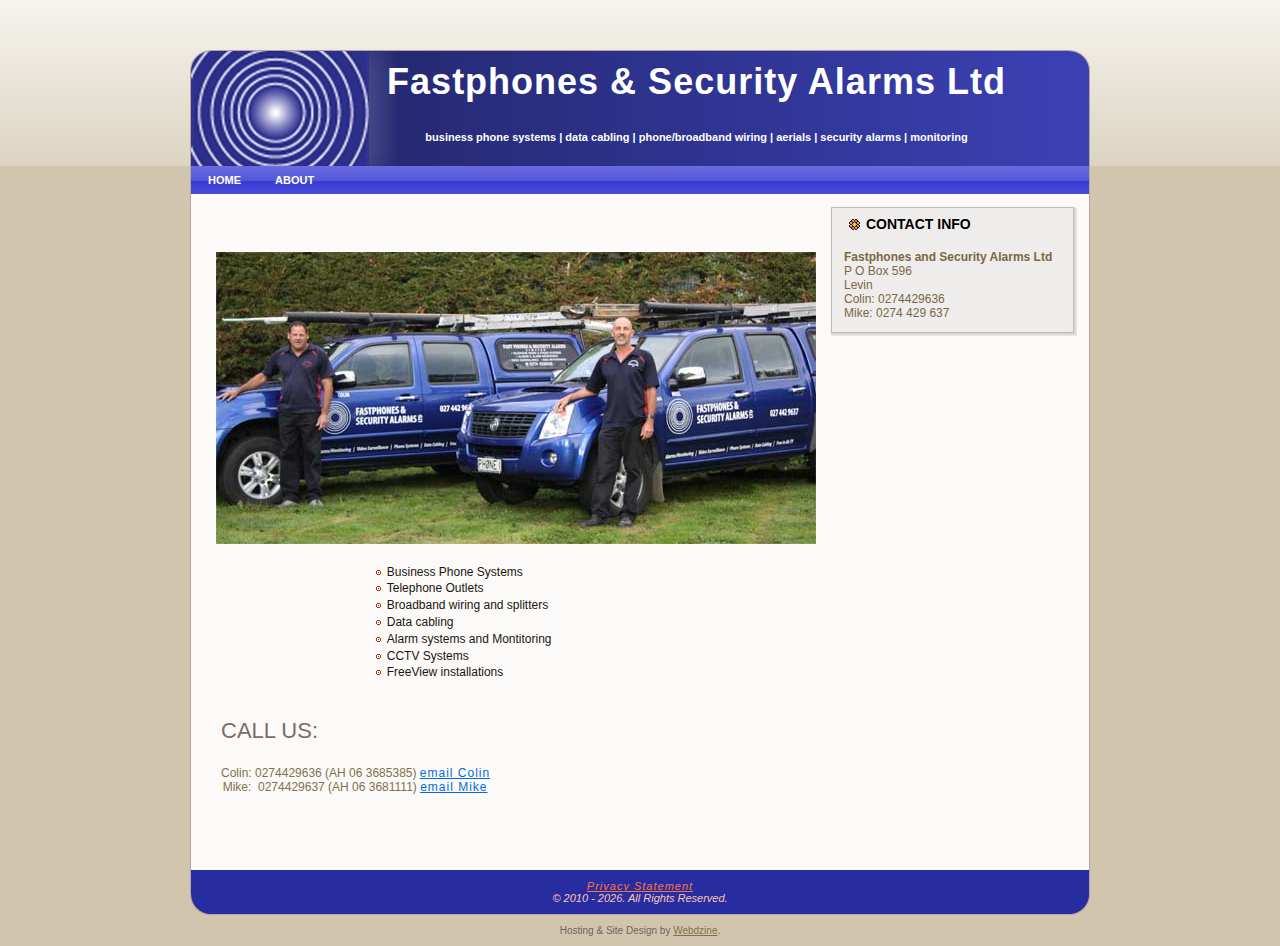
<file: index.htm>
<!DOCTYPE html PUBLIC "-//W3C//DTD XHTML 1.0 Transitional//EN" "http://www.w3.org/TR/xhtml1/DTD/xhtml1-transitional.dtd">
<html xmlns="http://www.w3.org/1999/xhtml" dir="ltr" lang="en-US" xml:lang="en">
<head>
    <!--
    Created by Artisteer v2.3.0.23326
    Base template (without user's data) checked by http://validator.w3.org : "This page is valid XHTML 1.0 Transitional"
    -->
    <meta http-equiv="Content-Type" content="text/html; charset=UTF-8" />
    <meta http-equiv="X-UA-Compatible" content="IE=EmulateIE7" />
    <title>Fastphones and Security Alarms </title>
    <meta name="keywords" content="security, alarm monitoring, burglar alarm, new zealand, security alarm, freeview, Business Phone Systems, Telephone Outlets, Broadband wiring,splitters,Data cabling, Alarm systems,Montitoring,CCTV Systems,FreeView installations"> 
		<meta name="description" content="Let Fastphones implement and instal your phones, FreeView, CCTV and security burglar alarm.">

    <script type="text/javascript" src="script.js"></script>

    <link rel="stylesheet" href="style.css" type="text/css" media="screen" />
    <!--[if IE 6]><link rel="stylesheet" href="style.ie6.css" type="text/css" media="screen" /><![endif]-->
    <!--[if IE 7]><link rel="stylesheet" href="style.ie7.css" type="text/css" media="screen" /><![endif]-->
</head>
<body>
<div id="page-background-simple-gradient">    </div>
<div id="main">
        <div class="Sheet">
            <div class="Sheet-tl"></div>
            <div class="Sheet-tr"></div>
            <div class="Sheet-bl"></div>
            <div class="Sheet-br"></div>
            <div class="Sheet-tc"></div>
            <div class="Sheet-bc"></div>
            <div class="Sheet-cl"></div>
            <div class="Sheet-cr"></div>
            <div class="Sheet-cc"></div>
            <div class="Sheet-body">
                <div class="Header">
                    <div class="Header-png"></div>
                    <div class="Header-jpeg"></div>
                    <div class="Logo">
                        <h1 id="name-text" class="Logo-name"><a href="#">Fastphones &amp; Security Alarms Ltd</a></h1><br /><br />
                        <div id="slogan-text" class="Logo-text">business phone systems | data cabling | phone/broadband wiring | aerials | security alarms | monitoring</div>
                    </div>
                </div>
                <div class="nav">
                	<div class="l"></div>
                	<div class="r"></div>
                	<ul class="menu">
                		<li>
                			<a href="#" class="{ActiveItem}"><span class="l"></span><span class="r"></span><span class="t">Home</span></a>                		</li>
                				
                		<li>
                			<a href="about.htm"><span class="l"></span><span class="r"></span><span class="t">About</span></a>                		</li>
                            
                	</ul>
                </div>
                <div class="contentLayout">
                    <div class="content">
                        <div class="Post">
                            <div class="Post-body">
                        <div class="Post-inner">
                                        <h2 class="PostHeader" align="center">
                                            &nbsp;&nbsp;&nbsp;&nbsp;&nbsp;&nbsp;<img src="images/mike_and_colinV1.jpg" alt="Mike and Colin" width="600" height="292" />                                            </h2>
          <div class="PostContent">
                                            
                                            <table width="450" border="0" cellspacing="2" cellpadding="2">
  <tr>
    <td>&nbsp;&nbsp;&nbsp;&nbsp;&nbsp;&nbsp;&nbsp;&nbsp;&nbsp;&nbsp;&nbsp;&nbsp;&nbsp;&nbsp;&nbsp;&nbsp;&nbsp;&nbsp;&nbsp;&nbsp;&nbsp;&nbsp;&nbsp;&nbsp;&nbsp;&nbsp;&nbsp;</td>
    <td><p><ul>
                                            	<li>Business Phone Systems</li>
                                                <li>Telephone Outlets</li>
                                                <li>Broadband wiring and splitters</li>
                                                <li>Data cabling</li>
                                                <li>Alarm systems and Montitoring</li>
                                                <li>CCTV Systems</li>
                                                <li>FreeView installations</li>
                                                </ul> 
                                                                                       </p></td>
    <td>&nbsp;</td>
  </tr>
</table>
			<h3>Call us:</h3> <p>Colin: 0274429636 (AH 06 3685385) <a href="&#109;&#97;&#105;&#108;&#116;&#111;&#58;&#99;&#111;&#108;&#105;&#110;&#64;&#102;&#97;&#115;&#116;&#112;&#104;&#111;&#110;&#101;&#115;&#46;&#99;&#111;&#46;&#110;&#122;&#63;&#115;&#117;&#98;&#106;&#101;&#99;&#116;&#61;&#87;&#101;&#98;&#115;&#105;&#116;&#101;&#32;&#69;&#110;&#113;&#117;&#105;&#114;&#121;&#38;&#98;&#111;&#100;&#121;&#61;&#73;&#32;&#110;&#101;&#101;&#100;&#32;&#115;&#111;&#109;&#101;&#32;&#105;&#110;&#102;&#111;&#114;&#109;&#97;&#116;&#105;&#111;&#110;&#32;&#112;&#108;&#101;&#97;&#115;&#101;&#46;">email Colin</a><br />&nbsp;&nbsp;Mike:&nbsp; 0274429637  (AH 06 3681111) <a href="&#109;&#97;&#105;&#108;&#116;&#111;&#58;&#109;&#105;&#107;&#101;&#64;&#102;&#97;&#115;&#116;&#112;&#104;&#111;&#110;&#101;&#115;&#46;&#99;&#111;&#46;&#110;&#122;&#63;&#115;&#117;&#98;&#106;&#101;&#99;&#116;&#61;&#87;&#101;&#98;&#115;&#105;&#116;&#101;&#32;&#69;&#110;&#113;&#117;&#105;&#114;&#121;&#38;&#98;&#111;&#100;&#121;&#61;&#73;&#32;&#110;&#101;&#101;&#100;&#32;&#115;&#111;&#109;&#101;&#32;&#105;&#110;&#102;&#111;&#114;&#109;&#97;&#116;&#105;&#111;&#110;&#32;&#112;&#108;&#101;&#97;&#115;&#101;&#46;">email Mike</a><br /></p>
                                            
                                            
                                            
                                        </div>
                                        <div class="cleared"></div>
                        </div>
                        
                        		<div class="cleared"></div>
                            </div>
                        </div>
                        <div class="Post">
                            <div class="Post-body">
                        
                        
                        		<div class="cleared"></div>
                            </div>
                        </div>
                    </div>
                    <div class="sidebar1">
                        <div class="Block">
                            <div class="Block-tl"></div>
                            <div class="Block-tr"></div>
                            <div class="Block-bl"></div>
                            <div class="Block-br"></div>
                            <div class="Block-tc"></div>
                            <div class="Block-bc"></div>
                            <div class="Block-cl"></div>
                            <div class="Block-cr"></div>
                            <div class="Block-cc"></div>
                            <div class="Block-body">
                                        <div class="BlockHeader">
                                            <div class="header-tag-icon">
                                                <div class="t">Contact Info</div>
                                            </div>
                                        </div><div class="BlockContent">
                                            <div class="BlockContent-body">
                                                <div>
                                                      
                                                <b>Fastphones and Security Alarms Ltd</b><br />
                                                P O Box 596<br />
                                                Levin <br />
                                                Colin: 0274429636 <br />
                                                Mike: 0274 429 637 <br />
                                                                                               </div>
                                        		<div class="cleared"></div>
                                            </div>
                                        </div>
                        		<div class="cleared"></div>
                            </div>
                        </div>
                        
                        
                    </div>
                </div>
                <div class="cleared"></div><div class="Footer">
                    <div class="Footer-inner">
                        <div class="Footer-text">
                            <p><a href="privacy.htm">Privacy Statement</a><br />
                                &copy; 2010 - <script type="text/javascript">
now = new Date
theYear=now.getYear()
if (theYear < 1900)
theYear=theYear+1900
document.write(theYear)
      </script>. All Rights Reserved.</p>
                      </div>
                    </div>
                    <div class="Footer-background"></div>
                </div>
        		<div class="cleared"></div>
            </div>
        </div>
        <div class="cleared"></div>
        <p class="page-footer">Hosting &amp; Site Design by <a href="http://www.webdzine.co.nz">Webdzine</a>.</p>
    </div>
    
</body>
</html>
</file>
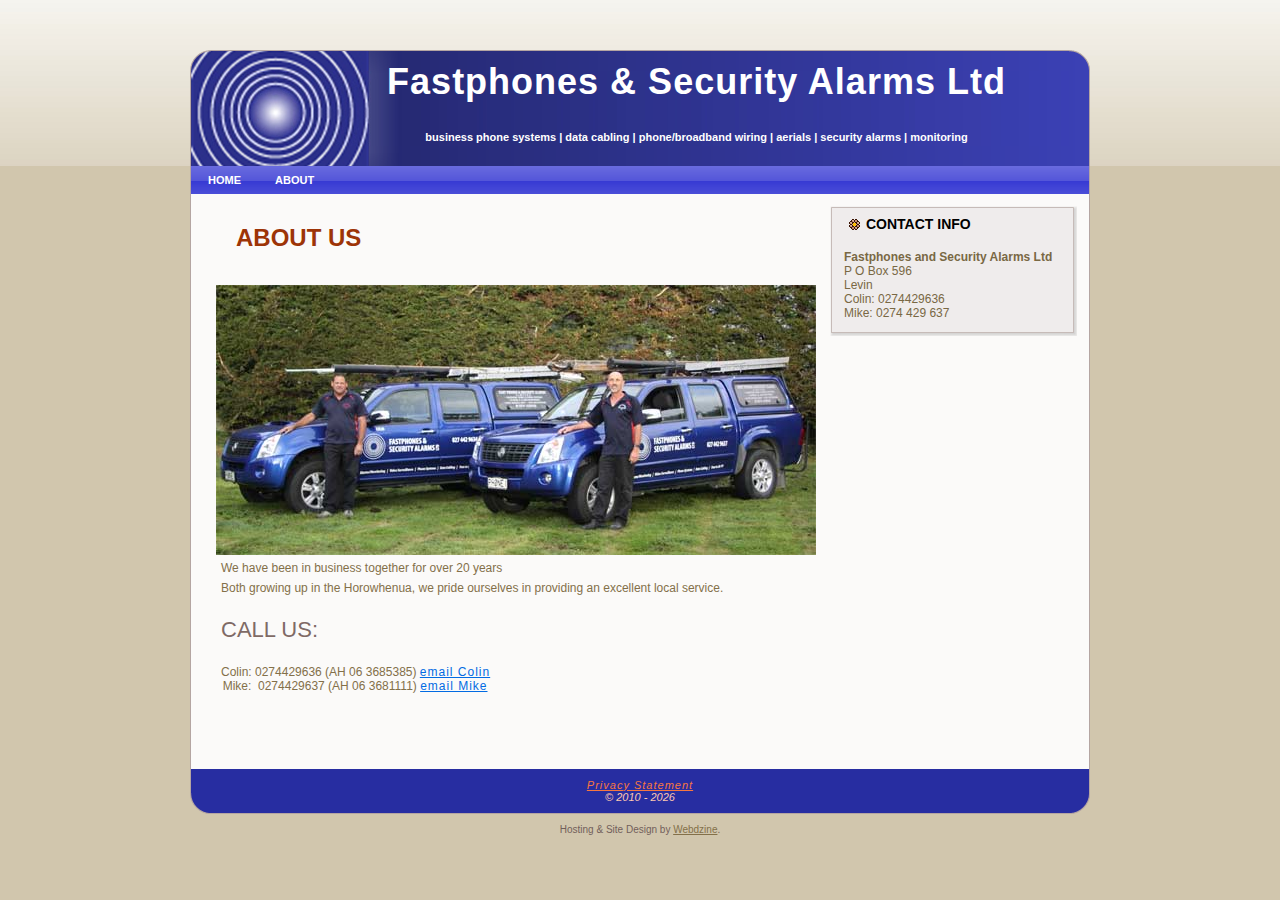
<file: about.htm>
<!DOCTYPE html PUBLIC "-//W3C//DTD XHTML 1.0 Transitional//EN" "http://www.w3.org/TR/xhtml1/DTD/xhtml1-transitional.dtd">
<html xmlns="http://www.w3.org/1999/xhtml" dir="ltr" lang="en-US" xml:lang="en">
<head>
    <!--
    Created by Artisteer v2.3.0.23326
    Base template (without user's data) checked by http://validator.w3.org : "This page is valid XHTML 1.0 Transitional"
    -->
    <meta http-equiv="Content-Type" content="text/html; charset=UTF-8" />
    <meta http-equiv="X-UA-Compatible" content="IE=EmulateIE7" />
    <title>About Us at Fastphones and Security Alarms </title>
	<meta name="keywords" content="security, alarm monitoring, burglar alarm, new zealand, security alarm, freeview, Business Phone Systems, Telephone Outlets, Broadband wiring,splitters,Data cabling, Alarm systems,Montitoring,CCTV Systems,FreeView installations"> 
		<meta name="description" content="About us at Fastphones. We can implement and instal your phones, FreeView, CCTV and security burglar alarm.">
    <script type="text/javascript" src="script.js"></script>

    <link rel="stylesheet" href="style.css" type="text/css" media="screen" />
    <!--[if IE 6]><link rel="stylesheet" href="style.ie6.css" type="text/css" media="screen" /><![endif]-->
    <!--[if IE 7]><link rel="stylesheet" href="style.ie7.css" type="text/css" media="screen" /><![endif]-->
</head>
<body>
<div id="page-background-simple-gradient">    </div>
<div id="main">
        <div class="Sheet">
            <div class="Sheet-tl"></div>
            <div class="Sheet-tr"></div>
            <div class="Sheet-bl"></div>
            <div class="Sheet-br"></div>
            <div class="Sheet-tc"></div>
            <div class="Sheet-bc"></div>
            <div class="Sheet-cl"></div>
            <div class="Sheet-cr"></div>
            <div class="Sheet-cc"></div>
            <div class="Sheet-body">
                <div class="Header">
                    <div class="Header-png"></div>
                    <div class="Header-jpeg"></div>
                    <div class="Logo">
                        <h1 id="name-text" class="Logo-name"><a href="#">Fastphones &amp; Security Alarms Ltd</a></h1><br /><br />
                        <div id="slogan-text" class="Logo-text">business phone systems | data cabling | phone/broadband wiring | aerials | security alarms | monitoring</div>
                    </div>
                </div>
                <div class="nav">
                	<div class="l"></div>
                	<div class="r"></div>
                	<ul class="menu">
                		<li>
                			<a href="index.htm"><span class="l"></span><span class="r"></span><span class="t">Home</span></a>                		</li>
                				
                		<li>
                			<a href="about.htm" class="{ActiveItem}"><span class="l"></span><span class="r"></span><span class="t">About</span></a>                		</li>
                            
                	</ul>
                </div>
                <div class="contentLayout">
                    <div class="content">
                        <div class="Post">
                            <div class="Post-body">
                        <div class="Post-inner">
                        <h2 class="PostHeader">
                                            &nbsp;&nbsp;&nbsp;About Us                                        </h2>
                                        <h2 class="PostHeader" align="center">
                                            &nbsp;&nbsp;&nbsp;&nbsp;&nbsp;&nbsp;<img src="images/mike_and_colinV2.jpg" alt="Mike and Colin" width="600" height="270" />                                            </h2>
          <div class="PostContent">
                                            
                                            <p>We have been in business together for over 20 years</p><p>Both growing up in the Horowhenua, we pride ourselves in providing an excellent local service.</p>
			<h3>Call us:</h3> <p>Colin: 0274429636 (AH 06 3685385) <a href="&#109;&#97;&#105;&#108;&#116;&#111;&#58;&#99;&#111;&#108;&#105;&#110;&#64;&#102;&#97;&#115;&#116;&#112;&#104;&#111;&#110;&#101;&#115;&#46;&#99;&#111;&#46;&#110;&#122;&#63;&#115;&#117;&#98;&#106;&#101;&#99;&#116;&#61;&#87;&#101;&#98;&#115;&#105;&#116;&#101;&#32;&#69;&#110;&#113;&#117;&#105;&#114;&#121;&#38;&#98;&#111;&#100;&#121;&#61;&#73;&#32;&#110;&#101;&#101;&#100;&#32;&#115;&#111;&#109;&#101;&#32;&#105;&#110;&#102;&#111;&#114;&#109;&#97;&#116;&#105;&#111;&#110;&#32;&#112;&#108;&#101;&#97;&#115;&#101;&#46;">email Colin</a><br />&nbsp;&nbsp;Mike:&nbsp; 0274429637  (AH 06 3681111) <a href="&#109;&#97;&#105;&#108;&#116;&#111;&#58;&#109;&#105;&#107;&#101;&#64;&#102;&#97;&#115;&#116;&#112;&#104;&#111;&#110;&#101;&#115;&#46;&#99;&#111;&#46;&#110;&#122;&#63;&#115;&#117;&#98;&#106;&#101;&#99;&#116;&#61;&#87;&#101;&#98;&#115;&#105;&#116;&#101;&#32;&#69;&#110;&#113;&#117;&#105;&#114;&#121;&#38;&#98;&#111;&#100;&#121;&#61;&#73;&#32;&#110;&#101;&#101;&#100;&#32;&#115;&#111;&#109;&#101;&#32;&#105;&#110;&#102;&#111;&#114;&#109;&#97;&#116;&#105;&#111;&#110;&#32;&#112;&#108;&#101;&#97;&#115;&#101;&#46;">email Mike</a><br /></p>
                                            
                                            
                                            
                                        </div>
                                        <div class="cleared"></div>
                        </div>
                        
                        		<div class="cleared"></div>
                            </div>
                        </div>
                        <div class="Post">
                            <div class="Post-body">
                        
                        
                        		<div class="cleared"></div>
                            </div>
                        </div>
                    </div>
                    <div class="sidebar1">
                        <div class="Block">
                            <div class="Block-tl"></div>
                            <div class="Block-tr"></div>
                            <div class="Block-bl"></div>
                            <div class="Block-br"></div>
                            <div class="Block-tc"></div>
                            <div class="Block-bc"></div>
                            <div class="Block-cl"></div>
                            <div class="Block-cr"></div>
                            <div class="Block-cc"></div>
                            <div class="Block-body">
                                        <div class="BlockHeader">
                                            <div class="header-tag-icon">
                                                <div class="t">Contact Info</div>
                                            </div>
                                        </div><div class="BlockContent">
                                            <div class="BlockContent-body">
                                                <div>
                                                      
                                                <b>Fastphones and Security Alarms Ltd</b><br />
                                                P O Box 596<br />
                                                Levin <br />
                                                Colin: 0274429636 <br />
                                                Mike: 0274 429 637 <br />
                                                                                               </div>
                                        		<div class="cleared"></div>
                                            </div>
                                        </div>
                        		<div class="cleared"></div>
                            </div>
                        </div>
                        
                        
                    </div>
                </div>
                <div class="cleared"></div><div class="Footer">
                    <div class="Footer-inner">
                        <div class="Footer-text">
                            <p><a href="privacy.htm">Privacy Statement</a><br />
                                &copy; 2010 - <script type="text/javascript">
now = new Date
theYear=now.getYear()
if (theYear < 1900)
theYear=theYear+1900
document.write(theYear)
      </script></p>
                        </div>
                    </div>
                    <div class="Footer-background"></div>
                </div>
        		<div class="cleared"></div>
            </div>
        </div>
        <div class="cleared"></div>
        <p class="page-footer">Hosting &amp; Site Design by <a href="http://www.webdzine.co.nz">Webdzine</a>.</p>
    </div>
    
</body>
</html>
</file>
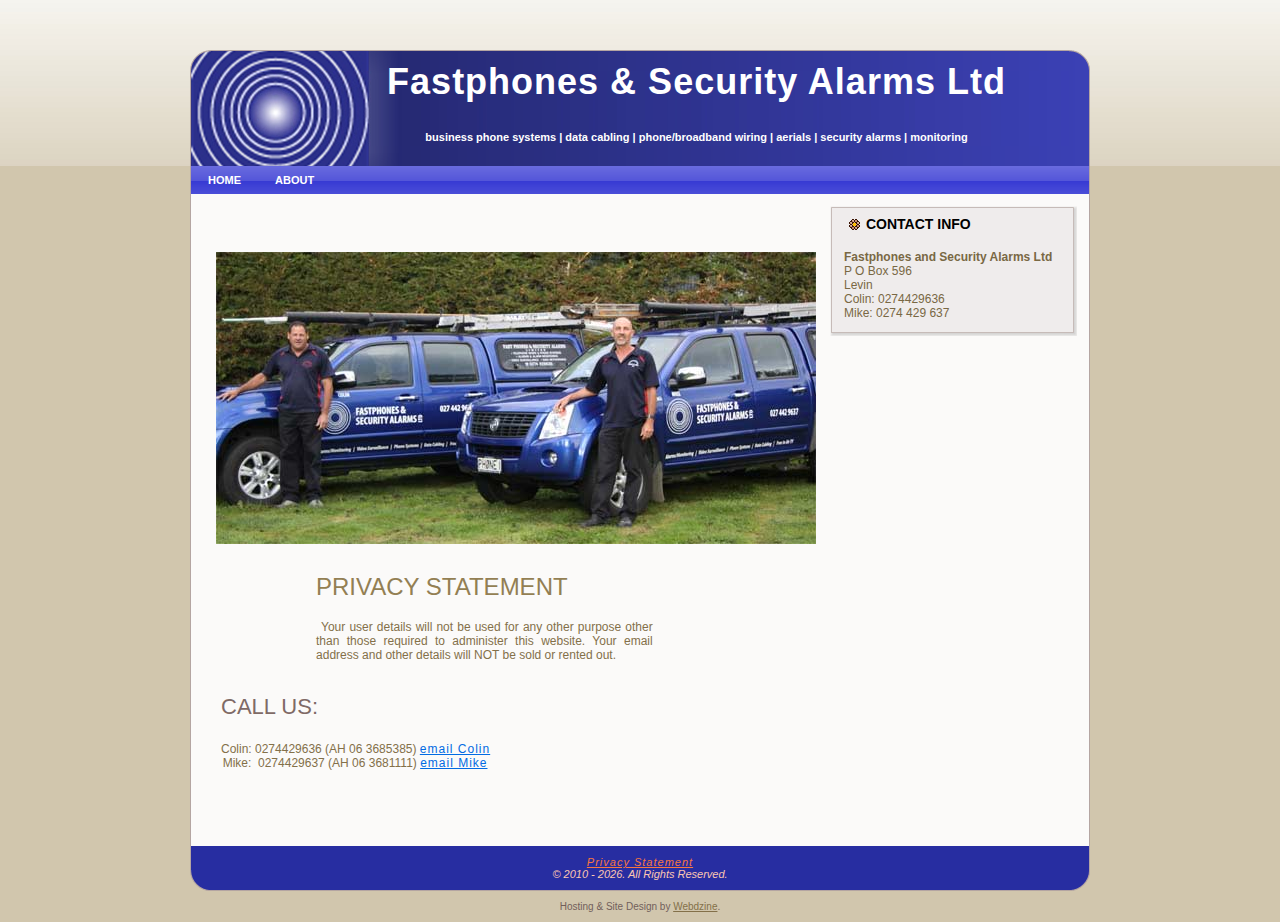
<file: privacy.htm>
<!DOCTYPE html PUBLIC "-//W3C//DTD XHTML 1.0 Transitional//EN" "http://www.w3.org/TR/xhtml1/DTD/xhtml1-transitional.dtd">
<html xmlns="http://www.w3.org/1999/xhtml" dir="ltr" lang="en-US" xml:lang="en">
<head>
    <!--
    Created by Artisteer v2.3.0.23326
    Base template (without user's data) checked by http://validator.w3.org : "This page is valid XHTML 1.0 Transitional"
    -->
    <meta http-equiv="Content-Type" content="text/html; charset=UTF-8" />
    <meta http-equiv="X-UA-Compatible" content="IE=EmulateIE7" />
    <title>Fastphones and Security Alarms - Privacy Statement </title>
	<meta name="keywords" content="privacy statement and conditions"> 
		<meta name="description" content="Privacy statement - Fastphones">
    <script type="text/javascript" src="script.js"></script>

    <link rel="stylesheet" href="style.css" type="text/css" media="screen" />
    <!--[if IE 6]><link rel="stylesheet" href="style.ie6.css" type="text/css" media="screen" /><![endif]-->
    <!--[if IE 7]><link rel="stylesheet" href="style.ie7.css" type="text/css" media="screen" /><![endif]-->
</head>
<body>
<div id="page-background-simple-gradient">    </div>
<div id="main">
        <div class="Sheet">
            <div class="Sheet-tl"></div>
            <div class="Sheet-tr"></div>
            <div class="Sheet-bl"></div>
            <div class="Sheet-br"></div>
            <div class="Sheet-tc"></div>
            <div class="Sheet-bc"></div>
            <div class="Sheet-cl"></div>
            <div class="Sheet-cr"></div>
            <div class="Sheet-cc"></div>
            <div class="Sheet-body">
                <div class="Header">
                    <div class="Header-png"></div>
                    <div class="Header-jpeg"></div>
                    <div class="Logo">
                        <h1 id="name-text" class="Logo-name"><a href="#">Fastphones &amp; Security Alarms Ltd</a></h1><br /><br />
                        <div id="slogan-text" class="Logo-text">business phone systems | data cabling | phone/broadband wiring | aerials | security alarms | monitoring</div>
                    </div>
                </div>
                <div class="nav">
                	<div class="l"></div>
                	<div class="r"></div>
                	<ul class="menu">
                		<li>
                			<a href="#" class="{ActiveItem}"><span class="l"></span><span class="r"></span><span class="t">Home</span></a>                		</li>
                				
                		<li>
                			<a href="about.htm"><span class="l"></span><span class="r"></span><span class="t">About</span></a>                		</li>
                            
                	</ul>
                </div>
                <div class="contentLayout">
                    <div class="content">
                        <div class="Post">
                            <div class="Post-body">
                        <div class="Post-inner">
                                        <h2 class="PostHeader" align="center">
                                            &nbsp;&nbsp;&nbsp;&nbsp;&nbsp;&nbsp;<img src="images/mike_and_colinV1.jpg" alt="Mike and Colin" width="600" height="292" />                                            </h2>
          <div class="PostContent">
                                            
                                            <table width="450" border="0" cellspacing="2" cellpadding="2">
  <tr>
    <td>&nbsp;&nbsp;&nbsp;&nbsp;&nbsp;&nbsp;&nbsp;&nbsp;&nbsp;&nbsp;&nbsp;&nbsp;&nbsp;&nbsp;&nbsp;&nbsp;&nbsp;&nbsp;&nbsp;&nbsp;&nbsp;&nbsp;&nbsp;&nbsp;&nbsp;&nbsp;&nbsp;</td>
    <td><h2>Privacy Statement</h2><p>Your user details will not be used for any other purpose other than those required to administer this website. Your email address and other details will NOT be sold or rented out.
                                                                                       </p></td>
    <td>&nbsp;</td>
  </tr>
</table>
			<h3>Call us:</h3> <p>Colin: 0274429636 (AH 06 3685385) <a href="&#109;&#97;&#105;&#108;&#116;&#111;&#58;&#99;&#111;&#108;&#105;&#110;&#64;&#102;&#97;&#115;&#116;&#112;&#104;&#111;&#110;&#101;&#115;&#46;&#99;&#111;&#46;&#110;&#122;&#63;&#115;&#117;&#98;&#106;&#101;&#99;&#116;&#61;&#87;&#101;&#98;&#115;&#105;&#116;&#101;&#32;&#69;&#110;&#113;&#117;&#105;&#114;&#121;&#38;&#98;&#111;&#100;&#121;&#61;&#73;&#32;&#110;&#101;&#101;&#100;&#32;&#115;&#111;&#109;&#101;&#32;&#105;&#110;&#102;&#111;&#114;&#109;&#97;&#116;&#105;&#111;&#110;&#32;&#112;&#108;&#101;&#97;&#115;&#101;&#46;">email Colin</a><br />&nbsp;&nbsp;Mike:&nbsp; 0274429637  (AH 06 3681111)  <a href="&#109;&#97;&#105;&#108;&#116;&#111;&#58;&#109;&#105;&#107;&#101;&#64;&#102;&#97;&#115;&#116;&#112;&#104;&#111;&#110;&#101;&#115;&#46;&#99;&#111;&#46;&#110;&#122;&#63;&#115;&#117;&#98;&#106;&#101;&#99;&#116;&#61;&#87;&#101;&#98;&#115;&#105;&#116;&#101;&#32;&#69;&#110;&#113;&#117;&#105;&#114;&#121;&#38;&#98;&#111;&#100;&#121;&#61;&#73;&#32;&#110;&#101;&#101;&#100;&#32;&#115;&#111;&#109;&#101;&#32;&#105;&#110;&#102;&#111;&#114;&#109;&#97;&#116;&#105;&#111;&#110;&#32;&#112;&#108;&#101;&#97;&#115;&#101;&#46;">email Mike</a><br /></p>
                                            
                                            
                                            
                                        </div>
                                        <div class="cleared"></div>
                        </div>
                        
                        		<div class="cleared"></div>
                            </div>
                        </div>
                        <div class="Post">
                            <div class="Post-body">
                        
                        
                        		<div class="cleared"></div>
                            </div>
                        </div>
                    </div>
                    <div class="sidebar1">
                        <div class="Block">
                            <div class="Block-tl"></div>
                            <div class="Block-tr"></div>
                            <div class="Block-bl"></div>
                            <div class="Block-br"></div>
                            <div class="Block-tc"></div>
                            <div class="Block-bc"></div>
                            <div class="Block-cl"></div>
                            <div class="Block-cr"></div>
                            <div class="Block-cc"></div>
                            <div class="Block-body">
                                        <div class="BlockHeader">
                                            <div class="header-tag-icon">
                                                <div class="t">Contact Info</div>
                                            </div>
                                        </div><div class="BlockContent">
                                            <div class="BlockContent-body">
                                                <div>
                                                      
                                                <b>Fastphones and Security Alarms Ltd</b><br />
                                                P O Box 596<br />
                                                Levin <br />
                                                Colin: 0274429636 <br />
                                                Mike: 0274 429 637 <br />
                                                                                               </div>
                                        		<div class="cleared"></div>
                                            </div>
                                        </div>
                        		<div class="cleared"></div>
                            </div>
                        </div>
                        
                        
                    </div>
                </div>
                <div class="cleared"></div><div class="Footer">
                    <div class="Footer-inner">
                        <div class="Footer-text">
                            <p><a href="privacy.htm">Privacy Statement</a><br />
                                &copy; 2010 - <script type="text/javascript">
now = new Date
theYear=now.getYear()
if (theYear < 1900)
theYear=theYear+1900
document.write(theYear)
      </script>. All Rights Reserved.</p>
                      </div>
                    </div>
                    <div class="Footer-background"></div>
                </div>
        		<div class="cleared"></div>
            </div>
        </div>
        <div class="cleared"></div>
        <p class="page-footer">Hosting &amp; Site Design by <a href="http://www.webdzine.co.nz">Webdzine</a>.</p>
    </div>
    
</body>
</html>
</file>
<file: style.css>
/* begin Page */

/* Generated with Artisteer version 2.3.0.23326, file checksum is 2DC29668. */

body
{
	margin: 0 auto;
	padding: 0;
	background-color: #D1C6AD;
}

#main
{
	position: relative;
	width: 100%;
	left: 0;
	top: 0;
}





#page-background-simple-gradient
{
	position: absolute;
	background-image: url('images/Page-BgSimpleGradient.jpg');
	background-repeat: repeat-x;
	top:0;
	width: 100%;
	height: 166px;
}

.cleared
{
	float: none;
	clear: both;
	margin: 0;
	padding: 0;
	border: none;
	font-size:1px;
}


form
{
	padding:0 !important;
	margin:0 !important;
}

table.position
{
	position: relative;
	width: 100%;
	table-layout: fixed;
}
/* end Page */

/* begin Box, Sheet */
.Sheet
{
	position:relative;
	z-index:0;
	margin:0 auto;
	width: 900px;
	min-width:43px;
	min-height:43px;
}

.Sheet-body
{
	position: relative;
	z-index: 1;
	padding: 1px;
}

.Sheet-tr, .Sheet-tl, .Sheet-br, .Sheet-bl, .Sheet-tc, .Sheet-bc,.Sheet-cr, .Sheet-cl
{
	position:absolute;
	z-index:-1;
}

.Sheet-tr, .Sheet-tl, .Sheet-br, .Sheet-bl
{
	width: 42px;
	height: 42px;
	background-image: url('images/Sheet-s.png');
}

.Sheet-tl
{
	top:0;
	left:0;
	clip: rect(auto, 21px, 21px, auto);
}

.Sheet-tr
{
	top: 0;
	right: 0;
	clip: rect(auto, auto, 21px, 21px);
}

.Sheet-bl
{
	bottom: 0;
	left: 0;
	clip: rect(21px, 21px, auto, auto);
}

.Sheet-br
{
	bottom: 0;
	right: 0;
	clip: rect(21px, auto, auto, 21px);
}

.Sheet-tc, .Sheet-bc
{
	left: 21px;
	right: 21px;
	height: 42px;
	background-image: url('images/Sheet-h.png');
}

.Sheet-tc
{
	top: 0;
	clip: rect(auto, auto, 21px, auto);
}

.Sheet-bc
{
	bottom: 0;
	clip: rect(21px, auto, auto, auto);
}

.Sheet-cr, .Sheet-cl
{
	top: 21px;
	bottom: 21px;
	width: 42px;
	background-image: url('images/Sheet-v.png');
}

.Sheet-cr
{
	right:0;
	clip: rect(auto, auto, auto, 21px);
}

.Sheet-cl
{
	left:0;
	clip: rect(auto, 21px, auto, auto);
}

.Sheet-cc
{
	position:absolute;
	z-index:-1;
	top: 21px;
	left: 21px;
	right: 21px;
	bottom: 21px;
	background-color: #FBFAF9;
}


.Sheet
{
	margin-top: 50px !important;
}

#page-background-simple-gradient, #page-background-gradient, #page-background-glare
{
	min-width:900px;
}

/* end Box, Sheet */

/* begin Header */
div.Header
{
	margin: 0 auto;
	position: relative;
	z-index:0;
	width: 898px;
	height: 115px;
}

div.Header-png
{
	position: absolute;
	z-index:-2;
	top: 0;
	left: 0;
	width: 898px;
	height: 115px;
	background-image: url('images/Header.png');
	background-repeat: no-repeat;
	background-position: left top;
}

div.Header-jpeg
{
	position: absolute;
	z-index:-1;
	top: 0;
	left: 0;
	width: 898px;
	height: 115px;
	background-image: url('images/Header.jpg');
	background-repeat: no-repeat;
	background-position: center center;
}
/* end Header */

/* begin Logo */
.Logo
{
	display : block;
	position: absolute;
	left: 124px;
	top: 10px;
	width: 763px;	
}

h1.Logo-name
{
	display: block;
	text-align: center;
}

h1.Logo-name, h1.Logo-name a, h1.Logo-name a:link, h1.Logo-name a:visited, h1.Logo-name a:hover
{
font-family: Arial, Helvetica, Sans-Serif;
font-size: 36px;
font-style: normal;
font-weight: bold;
text-decoration: none;
text-transform: none;
	padding:0;
	margin:0;
	color: #FFFFFF !important;
}
.Logo-text
{
	display: block;
	text-align: center;
}

.Logo-text, .Logo-text a
{
font-family: Arial, Helvetica, Sans-Serif;
font-size: 11px;
font-style: normal;
font-weight: bold;
text-transform: lowercase;
	padding:0;
	margin:0;
	color: #FFFFFF !important;
}

/* end Logo */

/* begin Menu */
/* menu structure */

.menu a, .menu a:link, .menu a:visited, .menu a:hover
{
	text-align:left;
	text-decoration:none;
	outline:none;
	letter-spacing:normal;
	word-spacing:normal;
}

.menu, .menu ul
{
	margin: 0;
	padding: 0;
	border: 0;
	list-style-type: none;
	display: block;
}

.menu li
{
	margin: 0;
	padding: 0;
	border: 0;
	display: block;
	float: left;
	position: relative;
	z-index: 5;
	background:none;
}

.menu li:hover
{
	z-index: 10000;
	white-space: normal;
}

.menu li li
{
	float: none;
}

.menu ul
{
	visibility: hidden;
	position: absolute;
	z-index: 10;
	left: 0;
	top: 0;
	background:none;
}

.menu li:hover>ul
{
	visibility: visible;
	top: 100%;
}

.menu li li:hover>ul
{
	top: 0;
	left: 100%;
}

.menu:after, .menu ul:after
{
	content: ".";
	height: 0;
	display: block;
	visibility: hidden;
	overflow: hidden;
	clear: both;
}
.menu, .menu ul
{
	min-height: 0;
}

.menu ul
{
	background-image: url(images/spacer.gif);
	padding: 10px 30px 30px 30px;
	margin: -10px 0 0 -30px;
}

.menu ul ul
{
	padding: 30px 30px 30px 10px;
	margin: -30px 0 0 -10px;
}





/* menu structure */

.menu
{
	padding: 0px 0px 0px 0px;
}

.nav
{
	position: relative;
	height: 28px;
	z-index: 100;
}

.nav .l, .nav .r
{
	position: absolute;
	z-index: -1;
	top: 0;
	height: 28px;
	background-image: url('images/nav.png');
}

.nav .l
{
	left: 0;
	right:0px;
}

.nav .r
{
	right: 0;
	width: 898px;
	clip: rect(auto, auto, auto, 898px);
}


/* end Menu */

/* begin MenuItem */
.menu ul li
{
	clear: both;
}

.menu a
{
	position:relative;
	display: block;
	overflow:hidden;
	height: 28px;
	cursor: pointer;
	text-decoration: none;
	margin-right: 0px;
	margin-left: 0px;
}


.menu a .r, .menu a .l
{
	position:absolute;
	display: block;
	top:0;
	z-index:-1;
	height: 84px;
	background-image: url('images/MenuItem.png');
}

.menu a .l
{
	left:0;
	right:0px;
}

.menu a .r
{
	width:400px;
	right:0;
	clip: rect(auto, auto, auto, 400px);
}

.menu a .t 
{
font-family: Arial, Helvetica, Sans-Serif;
font-size: 11px;
font-style: normal;
font-weight: bold;
text-transform: uppercase;
	color: #FFFFFF;
	padding: 0 17px;
	margin: 0 0px;
	line-height: 28px;
	text-align: center;
}

.menu a:hover .l, .menu a:hover .r
{
	top:-28px;
}

.menu li:hover>a .l, .menu li:hover>a .r
{
	top:-28px;
}

.menu li:hover a .l, .menu li:hover a .r
{
	top:-28px;
}
.menu a:hover .t
{
	color: #FFFFFF;
}

.menu li:hover a .t
{
	color: #FFFFFF;
}

.menu li:hover>a .t
{
	color: #FFFFFF;
}



/* end MenuItem */

/* begin MenuSeparator */
.nav .menu-separator
{
	display: block;
	width: 1px;
	height: 28px;
	background-image: url('images/MenuSeparator.png');
}

/* end MenuSeparator */

/* begin MenuSubItem */
.menu ul a
{
	display:block;
	text-align: center;
	white-space: nowrap;
	height: 38px;
	width: 180px;
	overflow:hidden;
	line-height: 38px;
	margin-right: auto;


	background-image: url('images/subitem-bg.png');
	background-position: left top;
	background-repeat: repeat-x;
	border-width: 1px;
	border-style: solid;
	border-color: #C2B393;
}

.nav ul.menu ul span, .nav ul.menu ul span span
{
	display: inline;
	float: none;
	margin: inherit;
	padding: inherit;
	background-image: none;
	text-align: inherit;
	text-decoration: inherit;
}

.menu ul a, .menu ul a:link, .menu ul a:visited, .menu ul a:hover, .menu ul a:active, .nav ul.menu ul span, .nav ul.menu ul span span
{
	text-align: left;
	text-indent: 12px;
	text-decoration: none;
	line-height: 38px;
	color: #000000;
font-family: Arial, Helvetica, Sans-Serif;
font-size: 12px;
font-style: normal;
font-weight: normal;
}

.menu ul ul a
{
	margin-left: auto;
}

.menu ul li a:hover
{
	color: #000000;
	border-color: #B4A179;
	background-position: 0 -38px;
}

.menu ul li:hover>a
{
	color: #000000;
	border-color: #B4A179;
	background-position: 0 -38px;
}

.nav .menu ul li a:hover span, .nav .menu ul li a:hover span span
{
	color: #000000;
}

.nav .menu ul li:hover>a span, .nav .menu ul li:hover>a span span
{
	color: #000000;
}


/* end MenuSubItem */

/* begin ContentLayout */
.contentLayout
{
	position: relative;
	margin-bottom: 2px;
	width: 898px;
}
/* end ContentLayout */

/* begin Box, Block */
.Block
{
	position:relative;
	z-index:0;
	margin:0 auto;
	min-width:15px;
	min-height:15px;
}

.Block-body
{
	position: relative;
	z-index: 1;
	padding: 5px;
}

.Block-tr, .Block-tl, .Block-br, .Block-bl, .Block-tc, .Block-bc,.Block-cr, .Block-cl
{
	position:absolute;
	z-index:-1;
}

.Block-tr, .Block-tl, .Block-br, .Block-bl
{
	width: 26px;
	height: 26px;
	background-image: url('images/Block-s.png');
}

.Block-tl
{
	top:0;
	left:0;
	clip: rect(auto, 13px, 13px, auto);
}

.Block-tr
{
	top: 0;
	right: 0;
	clip: rect(auto, auto, 13px, 13px);
}

.Block-bl
{
	bottom: 0;
	left: 0;
	clip: rect(13px, 13px, auto, auto);
}

.Block-br
{
	bottom: 0;
	right: 0;
	clip: rect(13px, auto, auto, 13px);
}

.Block-tc, .Block-bc
{
	left: 13px;
	right: 13px;
	height: 26px;
	background-image: url('images/Block-h.png');
}

.Block-tc
{
	top: 0;
	clip: rect(auto, auto, 13px, auto);
}

.Block-bc
{
	bottom: 0;
	clip: rect(13px, auto, auto, auto);
}

.Block-cr, .Block-cl
{
	top: 13px;
	bottom: 13px;
	width: 26px;
	background-image: url('images/Block-v.png');
}

.Block-cr
{
	right:0;
	clip: rect(auto, auto, auto, 13px);
}

.Block-cl
{
	left:0;
	clip: rect(auto, 13px, auto, auto);
}

.Block-cc
{
	position:absolute;
	z-index:-1;
	top: 13px;
	left: 13px;
	right: 13px;
	bottom: 13px;
	background-color: #EFECEC;
}


.Block
{
	margin: 10px;
}

/* end Box, Block */

/* begin BlockHeader */
.BlockHeader
{
	position:relative;
	z-index:0;
	height: 30px;
	padding: 0 11px;
	margin-bottom: 0px;
}

.BlockHeader .t
{
	height: 30px;
	color: #000000;
font-family: Arial, Helvetica, Sans-Serif;
font-size: 14px;
font-style: normal;
font-weight: bold;
text-transform: uppercase;
	white-space : nowrap;
	padding: 0 6px;
	line-height: 30px;	
}





.header-tag-icon
{
    height: 30px;
	background-position:left top;
	background-image: url('images/BlockHeaderIcon.png');
	padding:0 0 0 11px;
	background-repeat: no-repeat;
	min-height: 11px;
	margin: 0 0 0 5px;
}


/* end BlockHeader */

/* begin Box, BlockContent */
.BlockContent
{
	position:relative;
	z-index:0;
	margin:0 auto;
	min-width:1px;
	min-height:1px;
}

.BlockContent-body
{
	position: relative;
	z-index: 1;
	padding: 11px;
}



.BlockContent-body
{
	color:#796844;
font-family: Arial, Helvetica, Sans-Serif;
font-size: 12px;
}

.BlockContent-body a:link
{
	color: #9D3407;
font-family: Arial, Helvetica, Sans-Serif;
text-decoration: underline;
}

.BlockContent-body a:visited, .BlockContent-body a.visited
{
	color: #947E7A;
font-family: Arial, Helvetica, Sans-Serif;
text-decoration: underline;
}

.BlockContent-body a:hover, .BlockContent-body a.hover
{
	color: #CE4409;
font-family: Arial, Helvetica, Sans-Serif;
text-decoration: none;
}

.BlockContent-body ul
{
	list-style-type: none;
	color: #2E271A;
	margin:0;
	padding:0;
}

.BlockContent-body ul li
{
font-family: Arial, Helvetica, Sans-Serif;
font-size: 12px;
line-height: 125%;
  line-height: 1.25em;
  padding: 0px 0 0px 17px;
  background-image: url('images/BlockContentBullets.png');
  background-repeat: no-repeat;
}

/* end Box, BlockContent */

/* begin Box, Post */
.Post
{
	position:relative;
	z-index:0;
	margin:0 auto;
	min-width:1px;
	min-height:1px;
}

.Post-body
{
	position: relative;
	z-index: 1;
	padding: 15px;
}



.Post
{
	margin: 10px;
}

/* Start images */
a img
{
	border: 0;
}

.article img, img.article
{
	border: solid 1px #D1C6AD;
	margin: 1em;
}

.metadata-icons img
{
	border: none;
	vertical-align: middle;
	margin: 2px;
}
/* Finish images */

/* Start tables */

.article table, table.article
{
	border-collapse: collapse;
	margin: 1px;
	width:auto;
}

.article table, table.article .article tr, .article th, .article td
{
	background-color:Transparent;
}

.article th, .article td
{
	padding: 2px;
	border: solid 1px #A08C88;
	vertical-align: top;
	text-align:left;
}

.article th
{
	text-align: center;
	vertical-align: middle;
	padding: 7px;
}

/* Finish tables */

pre
{
	overflow: auto;
	padding: 0.1em;
}

/* end Box, Post */

/* begin PostHeaderIcon */
.PostHeader
{
	text-decoration:none;
	margin: 0.2em 0;
	padding: 0;
	font-weight:normal;
	font-style:normal;
	letter-spacing:normal;
	word-spacing:normal;
	font-variant:normal;
	text-decoration:none;
	font-variant:normal;
	text-transform:none;
	text-align:left;
	text-indent:0;
	line-height:inherit;
font-family: Arial, Helvetica, Sans-Serif;
font-size: 24px;
font-style: normal;
font-weight: bold;
letter-spacing: 0px;
text-transform: uppercase;
	color: #9D3407;
}

.PostHeader2
{
	
}

.PostHeader a, .PostHeader a:link, .PostHeader a:visited, .PostHeader a:hover
{
font-family: Arial, Helvetica, Sans-Serif;
font-size: 24px;
font-style: normal;
font-weight: bold;
letter-spacing: 0px;
text-transform: uppercase;
	margin:0;
	color: #9D3407;
}

.PostHeader img
{
	border:none;
	vertical-align: middle;
	margin:20;
}
/* end PostHeaderIcon */

/* begin PostHeader */
.PostHeader a:link
{
font-family: Arial, Helvetica, Sans-Serif;
text-decoration: none;
text-transform: uppercase;
  color: #BA3D08;
}

.PostHeader a:visited, .PostHeader a.visited
{
font-family: Arial, Helvetica, Sans-Serif;
text-decoration: none;
  color: #524542;
}

.PostHeader a:hover, .PostHeader a.hovered
{
font-family: Arial, Helvetica, Sans-Serif;
text-decoration: underline;
  color: #A63707;
}
/* end PostHeader */

/* begin PostContent */
/* Content Text Font & Color (Default) */
body
{
font-family: Arial, Helvetica, Sans-Serif;
font-size: 12px;
font-style: normal;
font-weight: normal;
  color: #837049;
}


.PostContent p 
{
	margin: 0.5em 0;
}

.PostContent, .PostContent p
{
font-family: Arial, Helvetica, Sans-Serif;
text-align: justify;
text-indent: 5px;
  color: #837049;
}

.PostContent
{
  margin:0;
}


/* Start Content link style */
/*
The right order of link pseudo-classes: Link-Visited-Hover-Focus-Active.
http://www.w3schools.com/CSS/css_pseudo_classes.asp
http://meyerweb.com/eric/thoughts/2007/06/11/who-ordered-the-link-states/
*/
a
{
font-family: Arial, Helvetica, Sans-Serif;
text-decoration: underline;
letter-spacing: 1px;
  color: #026BE3;
}

/* Adds special style to an unvisited link. */
a:link
{
font-family: Arial, Helvetica, Sans-Serif;
text-decoration: underline;
letter-spacing: 1px;
  color: #026BE3;
}

/* Adds special style to a visited link. */
a:visited, a.visited
{
font-family: Arial, Helvetica, Sans-Serif;
text-decoration: underline;
letter-spacing: 1px;
  color: #60504D;
}

/* :hover - adds special style to an element when you mouse over it. */
a:hover, a.hover
{
font-family: Arial, Helvetica, Sans-Serif;
text-decoration: none;
letter-spacing: 1px;
  color: #A63707;
}

/* Finish Content link style */

/* Resert some headings default style & links default style for links in headings*/
h1, h2, h3, h4, h5, h6,
h1 a, h2 a, h3 a, h4 a, h5 a, h6 a
h1 a:hover, h2 a:hover, h3 a:hover, h4 a:hover, h5 a:hover, h6 a:hover
h1 a:visited, h2 a:visited, h3 a:visited, h4 a:visited, h5 a:visited, h6 a:visited
{
  font-weight: normal;
  font-style: normal;
  text-decoration: none;
}


/* Start Content headings Fonts & Colors  */
h1, h1 a, h1 a:link, h1 a:visited, h1 a:hover
{
font-family: Arial, Helvetica, Sans-Serif;
font-size: 28px;
text-transform: uppercase;
text-align: left;
  color: #6F603E;
}

h2, h2 a, h2 a:link, h2 a:visited, h2 a:hover
{
font-family: Arial, Helvetica, Sans-Serif;
font-size: 24px;
font-style: normal;
font-weight: normal;
text-transform: uppercase;
text-align: left;
  color: #937F53;
}

h3, h3 a, h3 a:link, h3 a:visited, h3 a:hover
{
font-family: Arial, Helvetica, Sans-Serif;
font-size: 22px;
text-transform: uppercase;
text-align: left;
  color: #7F6A66;
}

h4, h4 a, h4 a:link, h4 a:visited, h4 a:hover
{
font-family: Arial, Helvetica, Sans-Serif;
font-size: 18px;
text-transform: uppercase;
text-align: left;
  color: #837049;
}

h5, h5 a, h5 a:link, h5 a:visited, h5 a:hover
{
font-family: Arial, Helvetica, Sans-Serif;
font-size: 16px;
text-transform: uppercase;
text-align: left;
  color: #837049;
}

h6, h6 a, h6 a:link, h6 a:visited, h6 a:hover
{
font-family: Arial, Helvetica, Sans-Serif;
font-size: 14px;
text-transform: uppercase;
text-align: left;
  color: #837049;
}
/* Finish Content headings Fonts & Colors  */
/* end PostContent */

/* begin PostBullets */
/* Start Content list */
ol, ul
{
	color: #1A160F;
	margin:1em 0 1em 2em;
	padding:0;
font-family: Arial, Helvetica, Sans-Serif;
font-size: 12px;
text-align: left;
margin-left: 12px;
}

li ol, li ul
{
	margin:0.5em 0 0.5em 2em;
	padding:0;
}

li 
{
	margin:0.2em 0;
	padding:0;
}

ul
{
	list-style-type: none;
}

ol
{
	list-style-position:inside;
	
}



.Post li
{
	padding:0px 0 0px 11px;
	line-height:1.2em;
}

.Post ol li, .Post ul ol li
{
	background: none;
	padding-left:0;
}

.Post ul li, .Post ol ul li 
{
	background-image: url('images/PostBullets.png');
	background-repeat:no-repeat;
	padding-left:11px;
}


/* Finish Content list */
/* end PostBullets */

/* begin PostQuote */
/* Start blockquote */
blockquote,
blockquote p,
.PostContent blockquote p
{
	color:#14110B;
font-family: Arial, Helvetica, Sans-Serif;
font-style: italic;
font-weight: normal;
text-align: left;
}

blockquote,
.PostContent blockquote
{
		margin:10px 10px 10px 50px;
	padding:5px 5px 5px 37px;
	background-color:#E7E1D5;
	background-image:url('images/PostQuote.png');
	background-position:left top;
	background-repeat:no-repeat;
}


/* Finish blockuote */
/* end PostQuote */

/* begin Button */
.button-wrapper .button
{
	display:inline-block;
	width: auto;
	outline:none;
	border:none;
	background:none;
	line-height:30px;
	margin:0 !important;
	padding:0 !important;
	overflow: visible;
	cursor: default;
	text-decoration: none !important;
	z-index:0;
	vertical-align: middle;
}

.button img, .button-wrapper img
{
  margin: 0;
}

.button-wrapper
{
	display:inline-block;
	vertical-align: middle;
	position:relative;
	height: 30px;
	overflow:hidden;
	white-space: nowrap;
	width: auto;
	z-index:0;
}

.firefox2 .button-wrapper
{
	display:block;
	float:left;
}

.button-wrapper .button
{
	display:block;
	height: 30px;
font-family: Arial, Helvetica, Sans-Serif;
font-size: 11px;
font-style: normal;
font-weight: bold;
	white-space: nowrap;
	text-align: left;
	padding: 0 16px !important;
	line-height: 30px;
	text-decoration: none !important;
	color: #000000 !important;
}

input, select
{
  vertical-align: middle;
font-family: Arial, Helvetica, Sans-Serif;
font-size: 11px;
font-style: normal;
font-weight: bold;
}

.button-wrapper.hover .button, .button:hover
{
	color: #3B3321 !important;
	text-decoration: none !important;
}

.button-wrapper.active .button
{
	color: #F1EFEE !important;
}

.button-wrapper .l, .button-wrapper .r
{
	display:block;
	position:absolute;
	z-index:-1;
	height: 90px;
	background-image: url('images/Button.png');
}

.button-wrapper .l
{
	left:0;
	right:16px;
}

.button-wrapper .r
{
	width:421px;
	right:0;
	clip: rect(auto, auto, auto, 405px);
}

.button-wrapper.hover .l, .button-wrapper.hover .r
{
	top: -30px;
}

.button-wrapper.active .l, .button-wrapper.active .r
{
	top: -60px;
}


/* end Button */

/* begin Footer */
.Footer
{
	position:relative;
	z-index:0;
	overflow:hidden;
	width: 898px;
	margin: 5px auto 0px auto;
}

.Footer .Footer-inner
{
	height:1%;
	position: relative;
	z-index: 0;
	padding: 10px;
	text-align: center;
}

.Footer .Footer-background
{
	position:absolute;
	z-index:-1;
	background-repeat:no-repeat;
	background-image: url('images/Footer.png');
	width: 898px;
	height: 150px;
	bottom:0;
	left:0;
}


.Footer .Footer-text p
{
	margin: 0;
}

.Footer .Footer-text
{
	display:inline-block;
	color:#FCC7B1;
font-family: Arial, Helvetica, Sans-Serif;
font-size: 11px;
font-style: italic;
font-weight: normal;
}

.Footer .Footer-text a:link
{
	text-decoration: none;
	color: #F77740;
font-family: Arial, Helvetica, Sans-Serif;
text-decoration: underline;
}

.Footer .Footer-text a:visited
{
	text-decoration: none;
	color: #EBE6E6;
font-family: Arial, Helvetica, Sans-Serif;
text-decoration: underline;
}

.Footer .Footer-text a:hover
{
	text-decoration: none;
	color: #FFFFFF;
font-family: Arial, Helvetica, Sans-Serif;
text-decoration: none;
}
/* end Footer */

/* begin PageFooter */
.page-footer, .page-footer a, .page-footer a:link, .page-footer a:visited, .page-footer a:hover
{
	font-family:Arial;
	font-size:10px;
	letter-spacing:normal;
	word-spacing:normal;
	font-style:normal;
	font-weight:normal;
	text-decoration:underline;
	color:#837049;
}

.page-footer
{
	margin:1em;
	text-align:center;
	text-decoration:none;
	color:#715F5B;
}
/* end PageFooter */

/* begin LayoutCell */
.contentLayout .content
{
	position: relative;
	margin: 0;
	padding: 0;
	border: 0;
	float: left;
	overflow: hidden;
	width: 627px;
}
.contentLayout .content-wide
{
	position: relative;
	margin: 0;
	padding: 0;
	border: 0;
	float: left;
	overflow: hidden;
	width: 896px;
}
/* end LayoutCell */

/* begin LayoutCell */
.contentLayout .sidebar1
{
	position: relative;
	margin: 0;
	padding: 0;
	border: 0;
	float: left;
	overflow: hidden;
	width: 269px;
}
/* end LayoutCell */
</file>
<file: style.ie6.css>
/* begin Page */

/* Generated with Artisteer version 2.3.0.23326, file checksum is 6A9A4CA0. */

img
{
	filter:expression(fixPNG(this));
}
/* end Page */

/* begin Box, Sheet */
.Sheet, .Sheet-body
{
	zoom:1;
}

.Sheet-body
{
	position:static;
}

.Sheet-tr, .Sheet-tl, .Sheet-br, .Sheet-bl, .Sheet-tc, .Sheet-bc,.Sheet-cr, .Sheet-cl
{
	font-size: 1px;
	background: none;
}

.Sheet-tr, .Sheet-tl, .Sheet-br, .Sheet-bl
{
	behavior: expression(this.runtimeStyle.filter?'':this.runtimeStyle.filter="progid:DXImageTransform.Microsoft.AlphaImageLoader(src='" + GetStyleUrl()+"images/Sheet-s.png',sizingMethod='scale')");
}

.Sheet-tl
{
	clip: rect(auto 21px 21px auto);
}

.Sheet-tr
{
	left: expression(this.parentNode.offsetWidth-42+'px');
	clip: rect(auto auto 21px 21px);
}

.Sheet-bl
{
	top: expression(this.parentNode.offsetHeight-42+'px');
	clip: rect(21px 21px auto auto);
}

.Sheet-br
{
	top: expression(this.parentNode.offsetHeight-42+'px');
	left: expression(this.parentNode.offsetWidth-42+'px');
	clip: rect(21px auto auto 21px);
}

.Sheet-tc, .Sheet-bc
{
	width: expression(this.parentNode.offsetWidth-42+'px');
	behavior: expression(this.runtimeStyle.filter?'':this.runtimeStyle.filter="progid:DXImageTransform.Microsoft.AlphaImageLoader(src='" + GetStyleUrl()+"images/Sheet-h.png',sizingMethod='scale')");
}

.Sheet-tc
{
	clip: rect(auto auto 21px auto);
}

.Sheet-bc
{
	top: expression(this.parentNode.offsetHeight-42+'px');
	clip: rect(21px auto auto auto);
}

.Sheet-cr, .Sheet-cl
{
	height: expression(this.parentNode.offsetHeight-42+'px');
	behavior: expression(this.runtimeStyle.filter?'':this.runtimeStyle.filter="progid:DXImageTransform.Microsoft.AlphaImageLoader(src='" + GetStyleUrl()+"images/Sheet-v.png',sizingMethod='scale')");
}

.Sheet-cr
{
	left: expression(this.parentNode.offsetWidth-42+'px');
	clip: rect(auto auto auto 21px);
}

.Sheet-cl
{
	clip: rect(auto 21px auto auto);
}

.Sheet-cc
{
	font-size: 1px;
	width: expression(this.parentNode.offsetWidth-42+'px');
	height: expression(this.parentNode.offsetHeight-42+'px');
	background-color: #FBFAF9;
}
#page-background-simple-gradient, #page-background-gradient, #page-background-glare
{
	width:expression(document.body.clientWidth > 900 ? "100%" : "900px");
}
/* end Box, Sheet */

/* begin Header */
div.Header-png
{
	font-size: 1px;
	background: none;
	behavior: expression(this.runtimeStyle.filter?'':this.runtimeStyle.filter="progid:DXImageTransform.Microsoft.AlphaImageLoader(src='" + GetStyleUrl()+"images/Header.png',sizingMethod='crop')");
}
/* end Header */

/* begin Menu */

.menu ul
{
	height: 1%;
	width:1px;
}

.menu, .menu ul
{
	height: 1%;
}

.menu li.menuhover
{
	z-index: 10000;
}

.menu .menuhoverUL
{
	visibility: visible;
}

.menu .menuhoverUL
{
	top: 100%;
	left: 0;
}

.menu .menuhoverUL .menuhoverUL
{
	top: 0;
	left: 100%;
}

.menu ul a
{
	height: 1%;
}

.menu li li
{
	float: left;
	width: 100%;
}

.menu .menuhoverUL .menuhoverUL
{
	top: 5px;
	left: 100%;
}

.menu, .menu ul
{
	height: 1%;
}

.menu li.menuhover
{
	z-index: 10000;
}

.menu .menuhoverUL
{
	visibility: visible;
}

.menu .menuhoverUL
{
	top: 100%;
	left: 0;
}

.menu .menuhoverUL .menuhoverUL
{
	top: 0;
	left: 100%;
}

.menu ul a
{
	height: 1%;
}

.menu li li
{
	float: left;
	width: 100%;
}

.nav
{
	zoom: 1;
}

.nav .l, .nav .r
{
	font-size: 1px;
	background: none;
	behavior: expression(this.runtimeStyle.filter?'':this.runtimeStyle.filter="progid:DXImageTransform.Microsoft.AlphaImageLoader(src='" + GetStyleUrl()+"images/nav.png',sizingMethod='crop')");
}

.nav .l
{
	width: expression(this.parentNode.offsetWidth-0+'px');
}

.nav .r
{
	left: expression(this.parentNode.offsetWidth-898+'px');
	clip: rect(auto auto auto 898px);
}

/* end Menu */

/* begin MenuItem */
.menu a
{
	float:left;
}

.menu a:hover
{
	visibility:visible;
}

.menu a .r, .menu a .l
{
	font-size:1px;
	background: none;
	behavior: expression(this.runtimeStyle.filter?'':this.runtimeStyle.filter="progid:DXImageTransform.Microsoft.AlphaImageLoader(src='" + GetStyleUrl()+"images/MenuItem.png',sizingMethod='crop')");
}

.menu a .r
{
	left: expression(this.parentNode.offsetWidth-400+'px');
	clip: rect(auto auto auto 400px);
}

.menu a .l
{
	width: expression(this.parentNode.offsetWidth-0+'px');
}

.menuhover .menuhoverA .t
{
	color: #FFFFFF;
}

.menuhover .menuhoverA .l, .menuhover .menuhoverA .r
{
	top: -28px;
}
/* end MenuItem */

/* begin MenuSeparator */
.nav .menu-separator
{
	font-size: 1px;
	zoom:1;
	background: none;
	behavior: expression(this.runtimeStyle.filter?'':this.runtimeStyle.filter="progid:DXImageTransform.Microsoft.AlphaImageLoader(src='" + GetStyleUrl()+"images/MenuSeparator.png',sizingMethod='crop')");
}
/* end MenuSeparator */

/* begin MenuSubItem */

.menu ul a
{
	color: #000000 !important;
}

.menu ul a:hover {
	color: #000000 !important;
}	

.menu ul .menuhover .menuhoverA
{
	color: #000000 !important;
	border-color: #B4A179;
	background-position: 0 -38px;
}

.nav .menu ul a:hover span, .nav .menu ul a:hover span span
{
	color: #000000 !important;
}	

.nav .menu ul .menuhover .menuhoverA span, .nav .menu ul .menuhover .menuhoverA span span
{
	color: #000000 !important;
}

/* end MenuSubItem */

/* begin Box, Block */
.Block, .Block-body
{
	zoom:1;
}

.Block-body
{
	position:static;
}

.Block-tr, .Block-tl, .Block-br, .Block-bl, .Block-tc, .Block-bc,.Block-cr, .Block-cl
{
	font-size: 1px;
	background: none;
}

.Block-tr, .Block-tl, .Block-br, .Block-bl
{
	behavior: expression(this.runtimeStyle.filter?'':this.runtimeStyle.filter="progid:DXImageTransform.Microsoft.AlphaImageLoader(src='" + GetStyleUrl()+"images/Block-s.png',sizingMethod='scale')");
}

.Block-tl
{
	clip: rect(auto 13px 13px auto);
}

.Block-tr
{
	left: expression(this.parentNode.offsetWidth-26+'px');
	clip: rect(auto auto 13px 13px);
}

.Block-bl
{
	top: expression(this.parentNode.offsetHeight-26+'px');
	clip: rect(13px 13px auto auto);
}

.Block-br
{
	top: expression(this.parentNode.offsetHeight-26+'px');
	left: expression(this.parentNode.offsetWidth-26+'px');
	clip: rect(13px auto auto 13px);
}

.Block-tc, .Block-bc
{
	width: expression(this.parentNode.offsetWidth-26+'px');
	behavior: expression(this.runtimeStyle.filter?'':this.runtimeStyle.filter="progid:DXImageTransform.Microsoft.AlphaImageLoader(src='" + GetStyleUrl()+"images/Block-h.png',sizingMethod='scale')");
}

.Block-tc
{
	clip: rect(auto auto 13px auto);
}

.Block-bc
{
	top: expression(this.parentNode.offsetHeight-26+'px');
	clip: rect(13px auto auto auto);
}

.Block-cr, .Block-cl
{
	height: expression(this.parentNode.offsetHeight-26+'px');
	behavior: expression(this.runtimeStyle.filter?'':this.runtimeStyle.filter="progid:DXImageTransform.Microsoft.AlphaImageLoader(src='" + GetStyleUrl()+"images/Block-v.png',sizingMethod='scale')");
}

.Block-cr
{
	left: expression(this.parentNode.offsetWidth-26+'px');
	clip: rect(auto auto auto 13px);
}

.Block-cl
{
	clip: rect(auto 13px auto auto);
}

.Block-cc
{
	font-size: 1px;
	width: expression(this.parentNode.offsetWidth-26+'px');
	height: expression(this.parentNode.offsetHeight-26+'px');
	background-color: #EFECEC;
}
/* end Box, Block */

/* begin BlockHeader */
.BlockHeader, .BlockHeader
{
	font-size: 1px;
}

.header-tag-icon
{
	background: none;
	behavior: expression(this.runtimeStyle.filter?'':this.runtimeStyle.filter="progid:DXImageTransform.Microsoft.AlphaImageLoader(src='" + GetStyleUrl()+"images/BlockHeaderIcon.png',sizingMethod='crop')");
}

/* end BlockHeader */

/* begin Box, BlockContent */
.BlockContent, .BlockContent-body
{
	zoom:1;
}

.BlockContent-body
{
	position:static;
}

.BlockContent-body ul li
{
	height:1%;
	background:none;
	behavior: expression(this.runtimeStyle.filter?'':this.runtimeStyle.filter="progid:DXImageTransform.Microsoft.AlphaImageLoader(src='" + GetStyleUrl()+"images/BlockContentBullets.png',sizingMethod='crop')");
}

/* end Box, BlockContent */

/* begin Box, Post */
.Post, .Post-body
{
	zoom:1;
}

.Post-body
{
	position:static;
}
/* end Box, Post */

/* begin PostContent */
h1
{
  margin: 0.67em 0;
}

h2
{
  margin: 0.8em 0;
}

h3
{
  margin: 1em 0;
}

h4
{
  margin: 1.25em 0;
}

h5
{
  margin: 1.67em 0;
}

h6
{
  margin: 2.33em 0;
}
/* end PostContent */

/* begin PostBullets */
.Post ul li, .Post ol ul li
{
	height:1%;
	background:none;
	behavior: expression(this.runtimeStyle.filter?'':this.runtimeStyle.filter="progid:DXImageTransform.Microsoft.AlphaImageLoader(src='" + GetStyleUrl()+"images/PostBullets.png',sizingMethod='crop')");
}

.Post ul ol li
{
	background:none;
	behavior: expression(this.runtimeStyle.filter?'':this.runtimeStyle.filter="");
}
/* end PostBullets */

/* begin PostQuote */
blockquote,
.PostContent blockquote
{
	height:1%;
	background-image: none;
	behavior: expression(this.runtimeStyle.filter?'':this.runtimeStyle.filter="progid:DXImageTransform.Microsoft.AlphaImageLoader(src='" + GetStyleUrl()+"images/PostQuote.png',sizingMethod='crop')");
}
/* end PostQuote */

/* begin Button */
.button-wrapper, .button-wrapper .l, .button-wrapper .r
{
	font-size: 1px;
}

.button-wrapper .button
{
	float:left;
}

.button-wrapper .l, .button-wrapper .r
{
	background: none;
	behavior: expression(this.runtimeStyle.filter?'':this.runtimeStyle.filter="progid:DXImageTransform.Microsoft.AlphaImageLoader(src='" + GetStyleUrl()+"images/Button.png',sizingMethod='crop')");
}

.button-wrapper .r
{
	left: expression(this.parentNode.offsetWidth-421+'px');
	clip: rect(auto auto auto 405px);
}

.button-wrapper .l
{
	width: expression(this.parentNode.offsetWidth-16+'px');
}

/* end Button */

/* begin Footer */
.Footer .Footer-background
{
	top: expression(this.parentNode.offsetHeight-150+'px');
	background: none;
	behavior: expression(this.runtimeStyle.filter?'':this.runtimeStyle.filter="progid:DXImageTransform.Microsoft.AlphaImageLoader(src='" + GetStyleUrl()+"images/Footer.png',sizingMethod='crop')");
	zoom: 1;
	font-size:1px;
}

.rss-tag-icon
{
	zoom:1;
	font-size:1px;
	background:none;
	behavior: expression(this.runtimeStyle.filter?'':this.runtimeStyle.filter="progid:DXImageTransform.Microsoft.AlphaImageLoader(src='" + GetStyleUrl()+"images/rssIcon.png',sizingMethod='crop')");
}

/* end Footer */
</file>
<file: style.ie7.css>
/* begin Box, Sheet */
.Sheet-tl
{
	clip: rect(auto 21px 21px auto);
}

.Sheet-tr
{
	clip: rect(auto auto 21px 21px);
}

.Sheet-bl
{
	clip: rect(21px 21px auto auto);
}

.Sheet-br
{
	clip: rect(21px auto auto 21px);
}

.Sheet-tc
{
	clip: rect(auto auto 21px auto);
}

.Sheet-bc
{
	clip: rect(21px auto auto auto);
}

.Sheet-cr
{
	clip: rect(auto auto auto 21px);
}

.Sheet-cl
{
	clip: rect(auto 21px auto auto);
}

.Sheet-body
{
	zoom: 1;
}
/* end Box, Sheet */

/* begin Menu */
.nav .r
{
	clip: rect(auto auto auto 898px);
}
/* end Menu */

/* begin MenuItem */
.menu a .r
{
	clip: rect(auto auto auto 400px);
}
/* end MenuItem */

/* begin Box, Block */
.Block-tl
{
	clip: rect(auto 13px 13px auto);
}

.Block-tr
{
	clip: rect(auto auto 13px 13px);
}

.Block-bl
{
	clip: rect(13px 13px auto auto);
}

.Block-br
{
	clip: rect(13px auto auto 13px);
}

.Block-tc
{
	clip: rect(auto auto 13px auto);
}

.Block-bc
{
	clip: rect(13px auto auto auto);
}

.Block-cr
{
	clip: rect(auto auto auto 13px);
}

.Block-cl
{
	clip: rect(auto 13px auto auto);
}

.Block-body
{
	zoom: 1;
}
/* end Box, Block */

/* begin Box, BlockContent */

.BlockContent-body
{
	zoom: 1;
}
/* end Box, BlockContent */

/* begin Box, Post */

.Post-body
{
	zoom: 1;
}
/* end Box, Post */

/* begin PostContent */
.PostContent
{
	height:1%;
}
/* end PostContent */

/* begin Button */
.button-wrapper .r
{
	clip: rect(auto auto auto 405px);
}
/* end Button */
</file>
